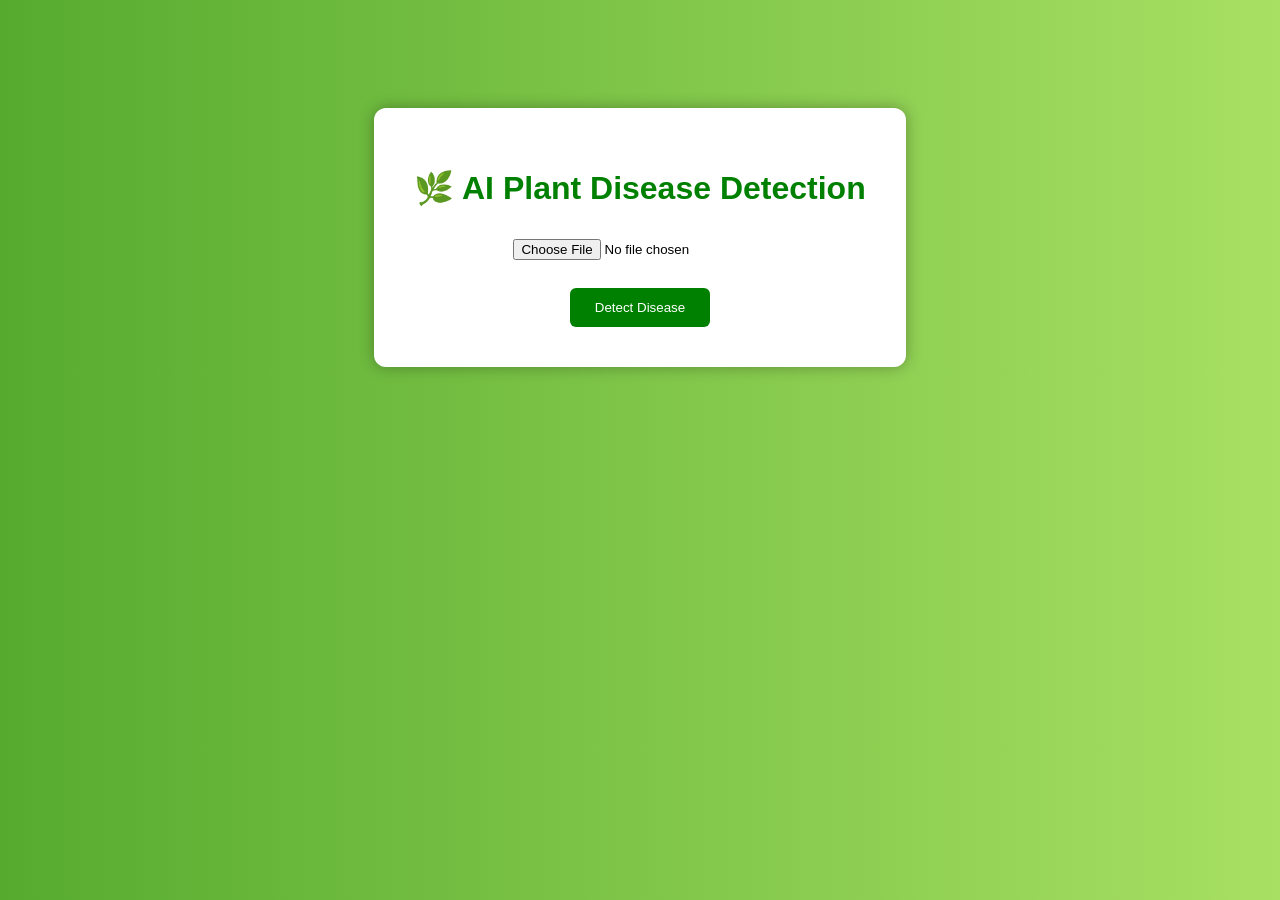
<file: templates/index.html>
<!DOCTYPE html>
<html>
<head>
    <title>Plant Disease Detection</title>
    <link rel="stylesheet" href="/static/style.css">
</head>
<body>

<div class="container">
    <h1>🌿 AI Plant Disease Detection</h1>

    <form action="/predict" method="post" enctype="multipart/form-data">
        <input type="file" name="image" required>
        <br><br>
        <button type="submit">Detect Disease</button>
    </form>
</div>

</body>
</html>
</file>
<file: static/style.css>
body {
    font-family: Arial;
    background: linear-gradient(to right, #56ab2f, #a8e063);
    text-align: center;
}

.container {
    margin-top: 100px;
    background: white;
    padding: 40px;
    border-radius: 12px;
    display: inline-block;
    box-shadow: 0 0 15px rgba(0,0,0,0.3);
}

h1 {
    color: green;
}

button {
    padding: 12px 25px;
    background: green;
    color: white;
    border: none;
    border-radius: 6px;
    cursor: pointer;
}

button:hover {
    background: darkgreen;
}

input {
    padding: 10px;
}
</file>
